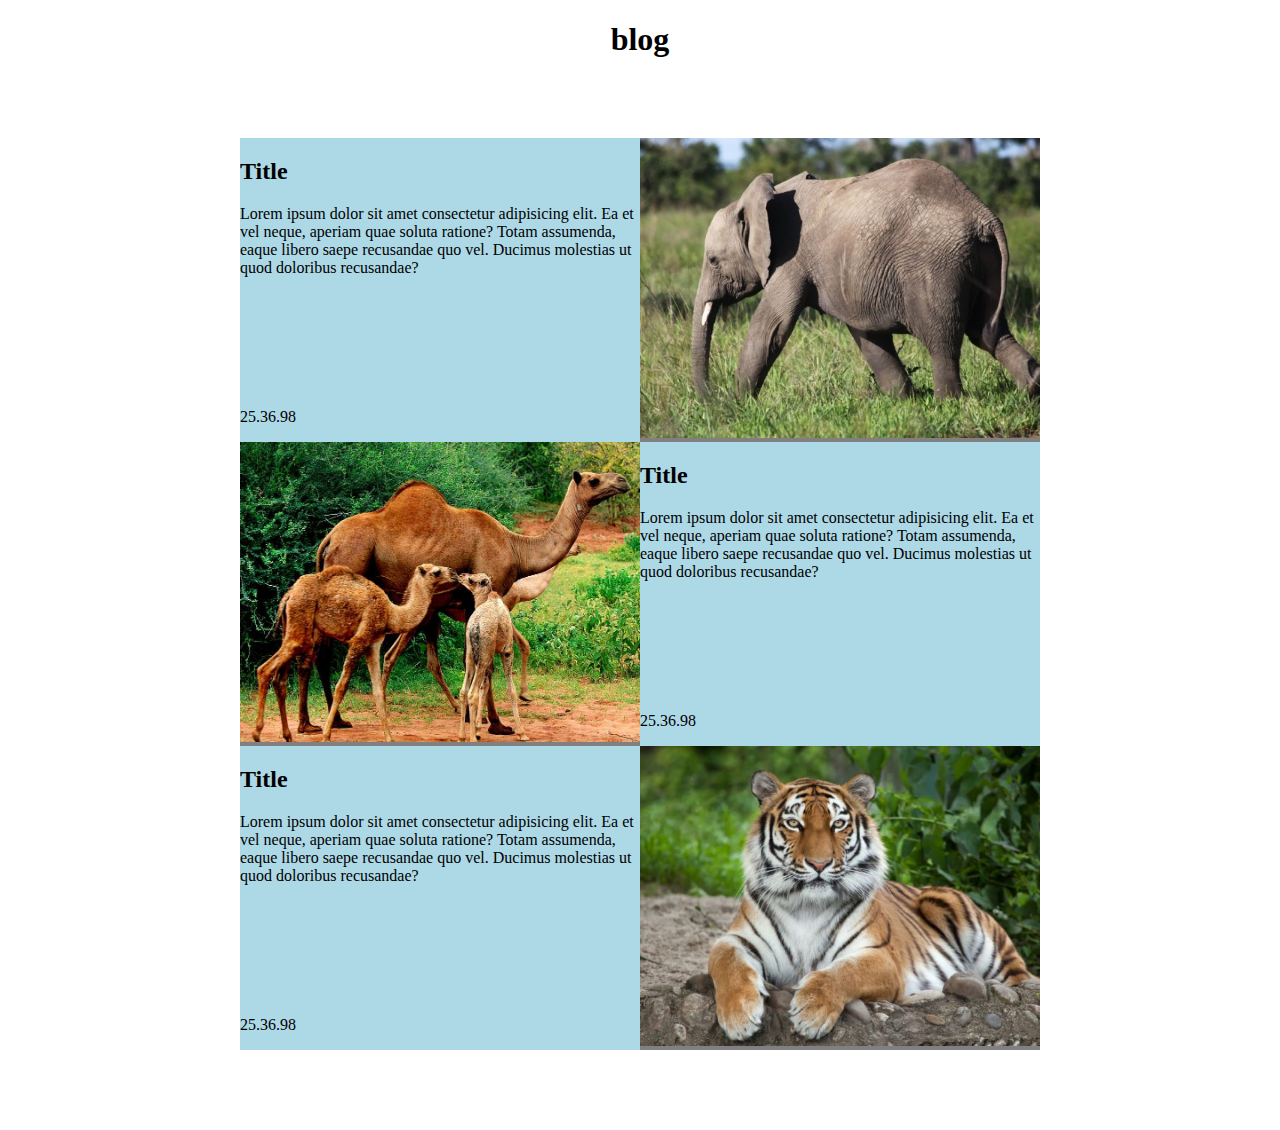
<file: blog/index.html>
<!DOCTYPE html>
<html lang="en">
<head>
    <meta charset="UTF-8">
    <meta name="viewport" content="width=device-width, initial-scale=1.0">
    <title>Document</title>
    <link rel="stylesheet" href="style.css">
</head>
<body>
    <body>
        <h1>blog</h1>
    
        <div class="blog">
    
            <div class="blog__entry">
                <div class="blog__img"> 
                    <img src="img/elephant_in_tanzania.jpg" alt="elephant">
                </div>
                <div class="blog__text">
                    <div class="blog__info">
                        <h2>Title</h2>
                        <p>Lorem ipsum dolor sit amet consectetur adipisicing elit. Ea et vel neque, aperiam quae soluta ratione? Totam assumenda, eaque libero saepe recusandae quo vel. Ducimus molestias ut quod doloribus recusandae?</p>
                    </div>
                    <div class="blog__date"><p>25.36.98</p></div>
                </div>
            </div>
    
            <div class="blog__entry">
                <div class="blog__img"> 
                    <img src="img/Dromedary-camels.jpg" alt="cam">
                </div>
                <div class="blog__text">
                    <div class="blog__info">
                        <h2>Title</h2>
                        <p>Lorem ipsum dolor sit amet consectetur adipisicing elit. Ea et vel neque, aperiam quae soluta ratione? Totam assumenda, eaque libero saepe recusandae quo vel. Ducimus molestias ut quod doloribus recusandae?</p>
                    </div>
                    <div class="blog__date"><p>25.36.98</p></div>
                </div>
            </div>
    
            
            <div class="blog__entry">
                <div class="blog__img"> 
                    <img src="img/tiger-medium.jpeg" alt="elephant">
                </div>
                <div class="blog__text">
                    <div class="blog__info">
                        <h2>Title</h2>
                        <p>Lorem ipsum dolor sit amet consectetur adipisicing elit. Ea et vel neque, aperiam quae soluta ratione? Totam assumenda, eaque libero saepe recusandae quo vel. Ducimus molestias ut quod doloribus recusandae?</p>
                    </div>
                    <div class="blog__date"><p>25.36.98</p></div>
                </div>
            </div>

        </div>

        






    </body>
</html>
</file>
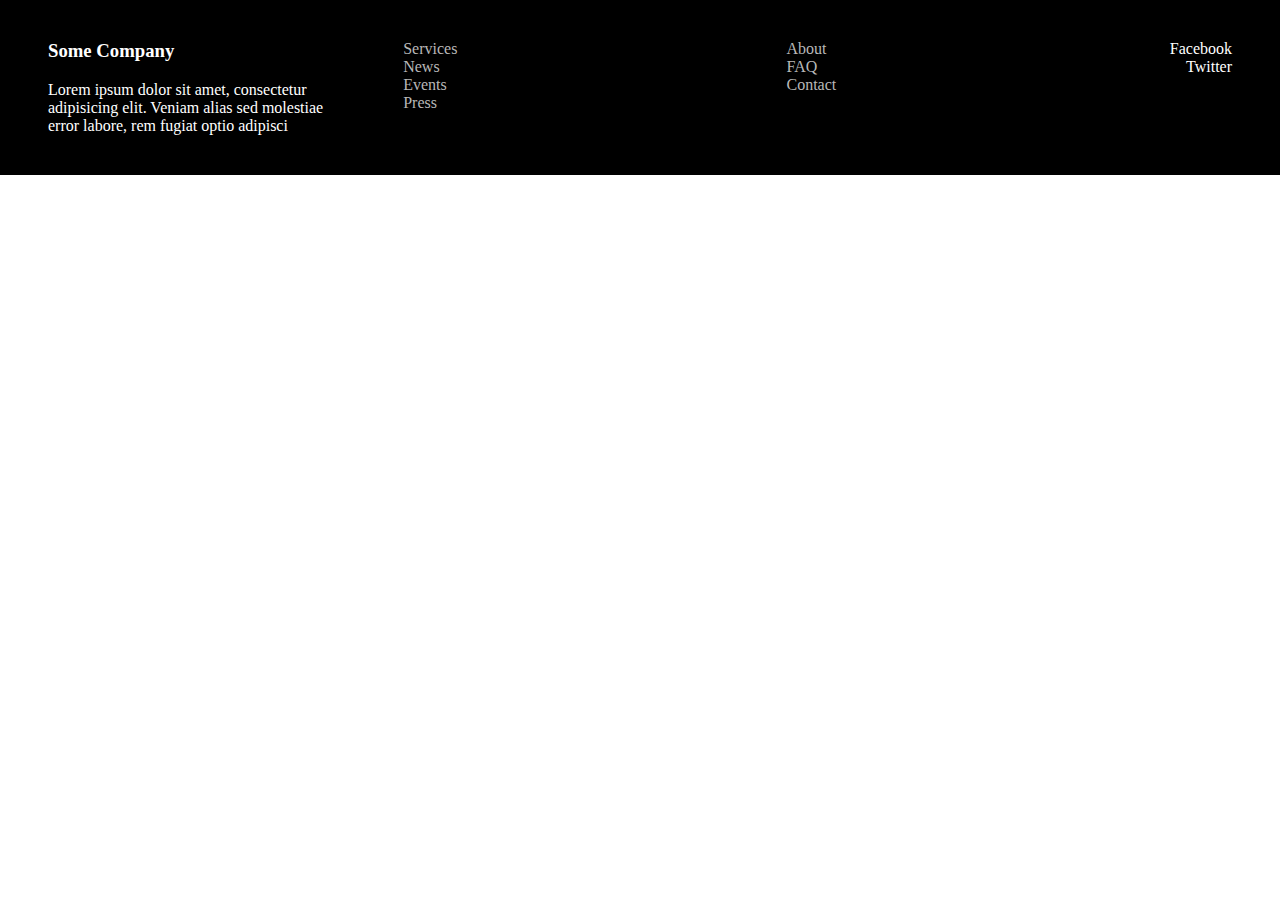
<file: footer copy/index.html>
<!DOCTYPE html>
<html lang="en">
<head>
    <meta charset="UTF-8">
    <meta name="viewport" content="width=device-width, initial-scale=1.0">
    <title>Document</title>
    <link rel="stylesheet" href="styles.css">
</head>
<body>




        <footer class="footer">

            <div class="item__contact">
                <h3>Some Company</h3>
                <p>Lorem ipsum dolor sit amet, consectetur adipisicing elit. Veniam alias sed molestiae error labore, rem fugiat optio adipisci </p>
            </div>
            
            <div class="item__links">
                <a href="#">Services</a><br>
                <a href="#">News</a><br>
                <a href="#">Events</a><br>
                <a href="#">Press</a><br>
            </div>

            <div class="item__links">
                <a href="#">About</a><br>
                <a href="#">FAQ</a><br>
                <a href="#">Contact</a>
            </div>

            <div class="item__media">
                    <a href="#">Facebook</a><br>
                    <a href="#">Twitter</a><br>
            </div>

            <p></p>

        </footer>







</body>
</html>
</file>
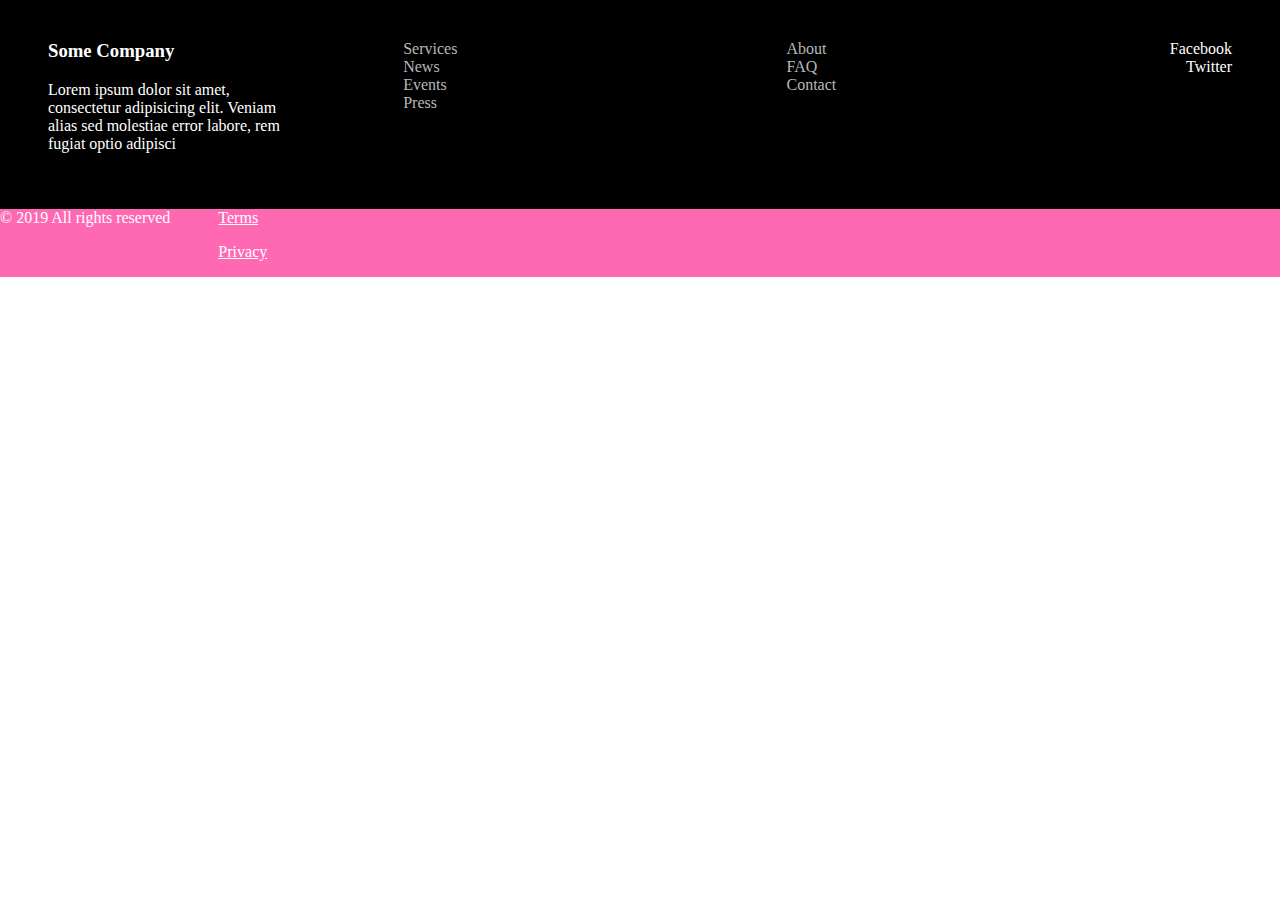
<file: footer/index.html>
<!DOCTYPE html>
<html lang="en">
<head>
    <meta charset="UTF-8">
    <meta name="viewport" content="width=device-width, initial-scale=1.0">
    <title>Document</title>
    <link rel="stylesheet" href="styles.css">
</head>
<body>




        <div class="footer__complete">
            <div class="footer__info">
    
                <div class="item__contact">
                    <h3>Some Company</h3>
                    <p>Lorem ipsum dolor sit amet, consectetur adipisicing elit. Veniam alias sed molestiae error labore, rem fugiat optio adipisci </p>
                </div>
                
                <div class="item__links">
                    <a href="#">Services</a><br>
                    <a href="#">News</a><br>
                    <a href="#">Events</a><br>
                    <a href="#">Press</a><br>
                </div>
    
                <div class="item__links">
                    <a href="#">About</a><br>
                    <a href="#">FAQ</a><br>
                    <a href="#">Contact</a>
                </div>
    
                <div class="item__media">
                        <a href="#">Facebook</a><br>
                        <a href="#">Twitter</a><br>
                </div>
    
            </div>
    
            <div class="footer__foot">
                <div class=footer___foot___left>
                    <p>&copy; 2019 All rights reserved</p>
                </div> 
                <nav class="footer__foot__right">
                    <nav>
                        <a href="#" class="copyright__link">Terms</a><a href="#" class="copyright__link">Privacy</a>
                    </nav>
                </nav>
    
            </div>
        </div>







</body>
</html>
</file>
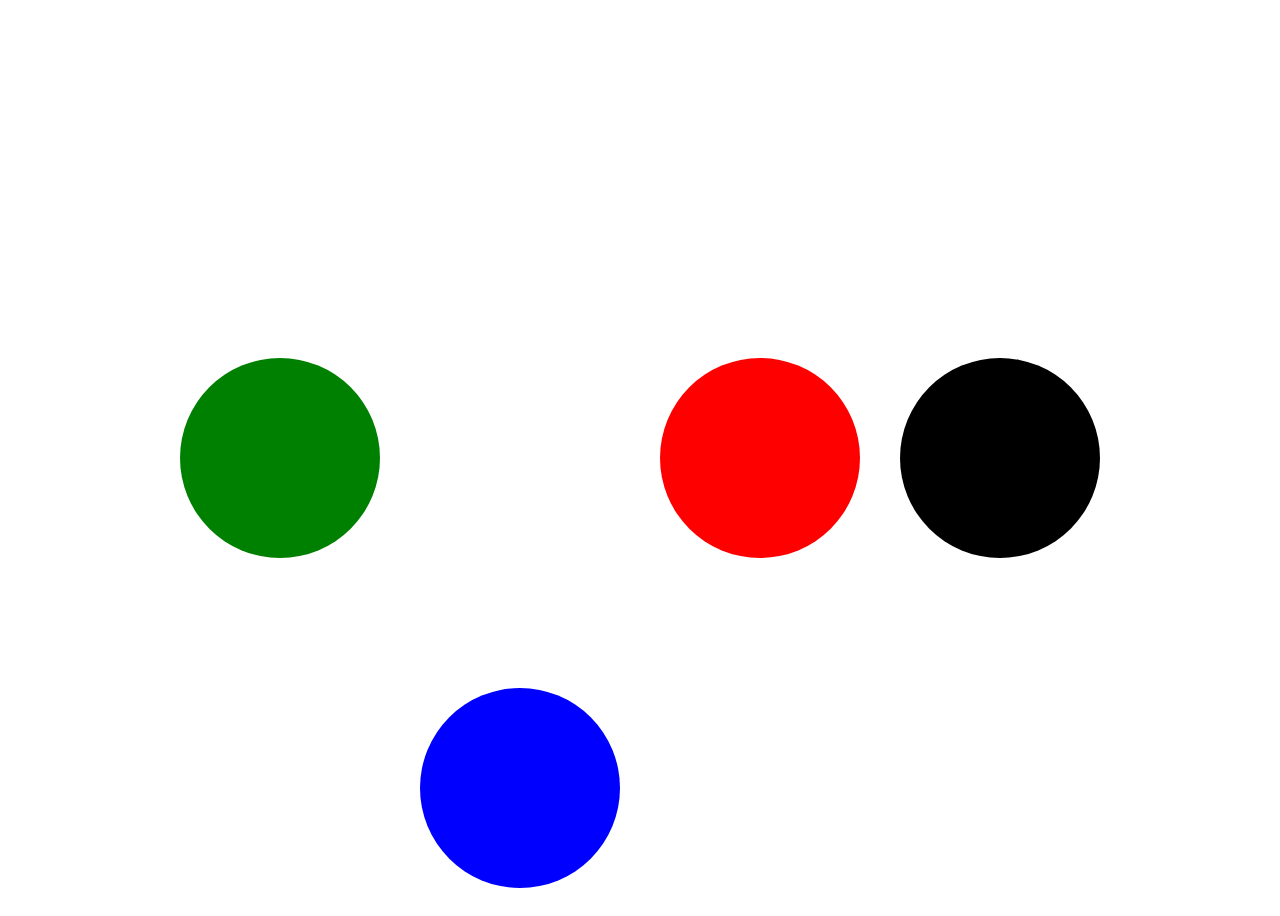
<file: play/index.html>
<!DOCTYPE html>
<html lang="en">
<head>
    <meta charset="UTF-8">
    <meta name="viewport" content="width=device-width, initial-scale=1.0">
    <title>Document</title>
    <link rel="stylesheet" href="style.css">
</head>
<body>
    

    <section class="pointers">

        <div class="circle circle--blue"></div>
        <div class="circle circle--red"></div>
        <div class="circle circle--black"></div>
        <div class="circle circle--green"></div>
        
    </section>


</body>
</html>
</file>
<file: blog/style.css>
html, body {
    box-sizing: border-box;
    margin: 0;
    padding: 0;
}

h1 {
    text-align: center;
}

.blog {
    margin: 5rem 15rem;
}

.blog__text {
    display: flex;
    flex-direction: column;
    justify-content: space-between;
    width: 50%;
}

.blog__entry {
    display: flex;
    flex-direction: row;
    background: lightblue;
    overflow: hidden;
}

.blog__img {
    width: 50%;
    /* object-fit: cover; */
    background: grey;
    overflow: hidden;
}

.blog__img > img {
    height: 300px;
}

.blog__entry:nth-child(odd) {
    flex-direction: row-reverse;
    order: 2;
}
 

/* .blog__entry:nth-child(odd) .blog__info {
    order: 1;
} */
</file>
<file: footer copy/styles.css>
* {
    box-sizing: border-box;
    margin: 0;
    padding: 0;
    
}

.footer {
    display: flex;
    background: black;
    height: 20%;
    width: 100%;
    color: #121212;
    padding: 2.5rem 3rem;
}

.item__links {
    flex: 1;
}

.item__links > a {
    color: #b8b8b8;
    text-decoration: none;
    
}


.item__contact {
    width: 30%;
}

.item__contact > p, h3 {
    max-width: 300px;
    color: #ffffff;
    text-decoration: none;

}

.item__contact > h3 {
    padding-bottom: 1em;
}

.item__media {
    text-align: right;
    color: #ffffff;
    justify-content: right;
}

.item__media > a {
    text-align: right;
    color: #ffffff;
    text-decoration: none;
    justify-content: right;
}
</file>
<file: footer/styles.css>
* {
    box-sizing: border-box;
    margin: 0;
    padding: 0;
    
}

.footer__complete {
    display: flex;
    flex-direction: column;
    background: black;
}

.footer__foot a,p{
    display: flex;
    padding: 0 3rem 1rem 0;
    color: white;
}

.footer__foot {
    display: flex;
    background: hotpink;
    color: white;
} 

.footer__foot_left {
    padding: 0 3rem;
    background: indianred;
}




.footer__info {
    display: flex;
    
    height: 15%;
    width: 100%;
    color: #121212;
    padding: 2.5rem 3rem;
}

.item__links {
    flex: 1;
}

.item__links > a {
    color: #b8b8b8;
    text-decoration: none;
    
}


.item__contact {
    width: 30%;
}

.item__contact > p, h3 {
    max-width: 300px;
    color: #ffffff;
    text-decoration: none;

}

.item__contact > h3 {
    padding-bottom: 1em;
}

.item__media {
    text-align: right;
    color: #ffffff;
    justify-content: right;
}

.item__media > a {
    text-align: right;
    color: #ffffff;
    text-decoration: none;
    justify-content: right;
}
</file>
<file: play/style.css>
.pointers {
    display: flex;
    height: 100vh;
    flex-direction: row;
    justify-content: center;
    align-items: center;
}


.circle {
    height: 200px;
    width: 200px;
    border-radius: 50%;
    margin: 20px;
}

.circle--blue {
    background: blue;
    align-self: flex-end;
    order: 2;
}

.circle--red {
    background: red;
    order: 3; 
}

.circle--black {
    background: black;
    order: 4;   
    
}

.circle--green {
    background: green;
    order: 1;

}
</file>
